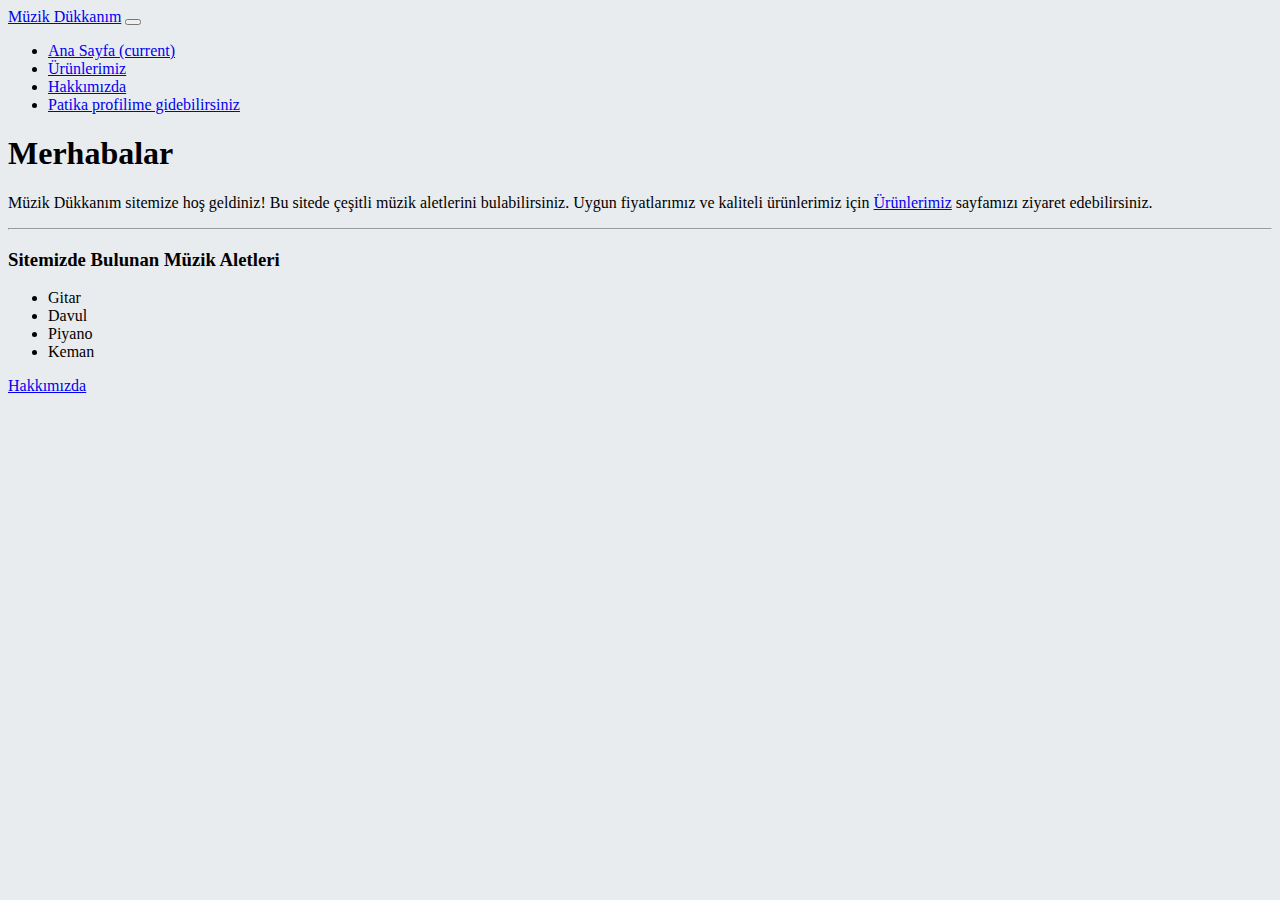
<file: index.html>
<!DOCTYPE html>
<html lang="tr">
  <head>
    <meta charset="utf-8">
    <meta name="viewport" content="width=device-width, initial-scale=1, shrink-to-fit=no">
    <link rel="stylesheet" href="https://cdn.jsdelivr.net/npm/bootstrap@4.5.3/dist/css/bootstrap.min.css" integrity="sha384-TX8t27EcRE3e/ihU7zmQxVncDAy5uIKz4rEkgIXeMed4M0jlfIDPvg6uqKI2xXr2" crossorigin="anonymous">
    <link rel="stylesheet" href="style.css">
    <title>Müzik Dükkanım</title>
  </head>
  <body>
    <nav class="navbar navbar-expand-lg navbar-dark bg-dark">
        <a class="navbar-brand text-danger" href="index.html">Müzik Dükkanım</a>
        <button class="navbar-toggler" type="button" data-toggle="collapse" data-target="#navbarSupportedContent" aria-controls="navbarSupportedContent" aria-expanded="false" aria-label="Toggle navigation">
          <span class="navbar-toggler-icon"></span>
        </button>
      
        <div class="collapse navbar-collapse" id="navbarSupportedContent">
          <ul class="navbar-nav mr-auto">
            <li class="nav-item active">
              <a class="nav-link" href="index.html">Ana Sayfa <span class="sr-only">(current)</span></a>
            </li>
            <li class="nav-item">
              <a class="nav-link" href="urun.html">Ürünlerimiz</a>
            </li>
            <li class="nav-item">
                <a class="nav-link" href="about.html">Hakkımızda</a>
              </li>
              <li class="nav-item">
                <a class="nav-link" href="https://app.patika.dev/omer00">Patika profilime gidebilirsiniz</a>
              </li>
          </ul>
        </div>
      </nav>
      <div class="jumbotron container">
        <h1 class="display-4 text-danger">Merhabalar</h1>
        <p class="lead">Müzik Dükkanım sitemize hoş geldiniz! Bu sitede çeşitli müzik aletlerini bulabilirsiniz. Uygun fiyatlarımız ve kaliteli ürünlerimiz için <a href="urun.html">Ürünlerimiz</a> sayfamızı ziyaret edebilirsiniz.</p>
        <hr class="my-4">
        <h3 class="text-warning">Sitemizde Bulunan Müzik Aletleri</h3>
        <ul>
            <li>Gitar</li>
            <li>Davul</li>
            <li>Piyano</li>
            <li>Keman</li>
        </ul>
        <a class="btn btn-primary btn-lg" href="about.html" role="button">Hakkımızda</a>
      </div>

   
    <script src="https://code.jquery.com/jquery-3.5.1.slim.min.js" integrity="sha384-DfXdz2htPH0lsSSs5nCTpuj/zy4C+OGpamoFVy38MVBnE+IbbVYUew+OrCXaRkfj" crossorigin="anonymous"></script>
    <script src="https://cdn.jsdelivr.net/npm/bootstrap@4.5.3/dist/js/bootstrap.bundle.min.js" integrity="sha384-ho+j7jyWK8fNQe+A12Hb8AhRq26LrZ/JpcUGGOn+Y7RsweNrtN/tE3MoK7ZeZDyx" crossorigin="anonymous"></script>
  </body>
</html>
</file>
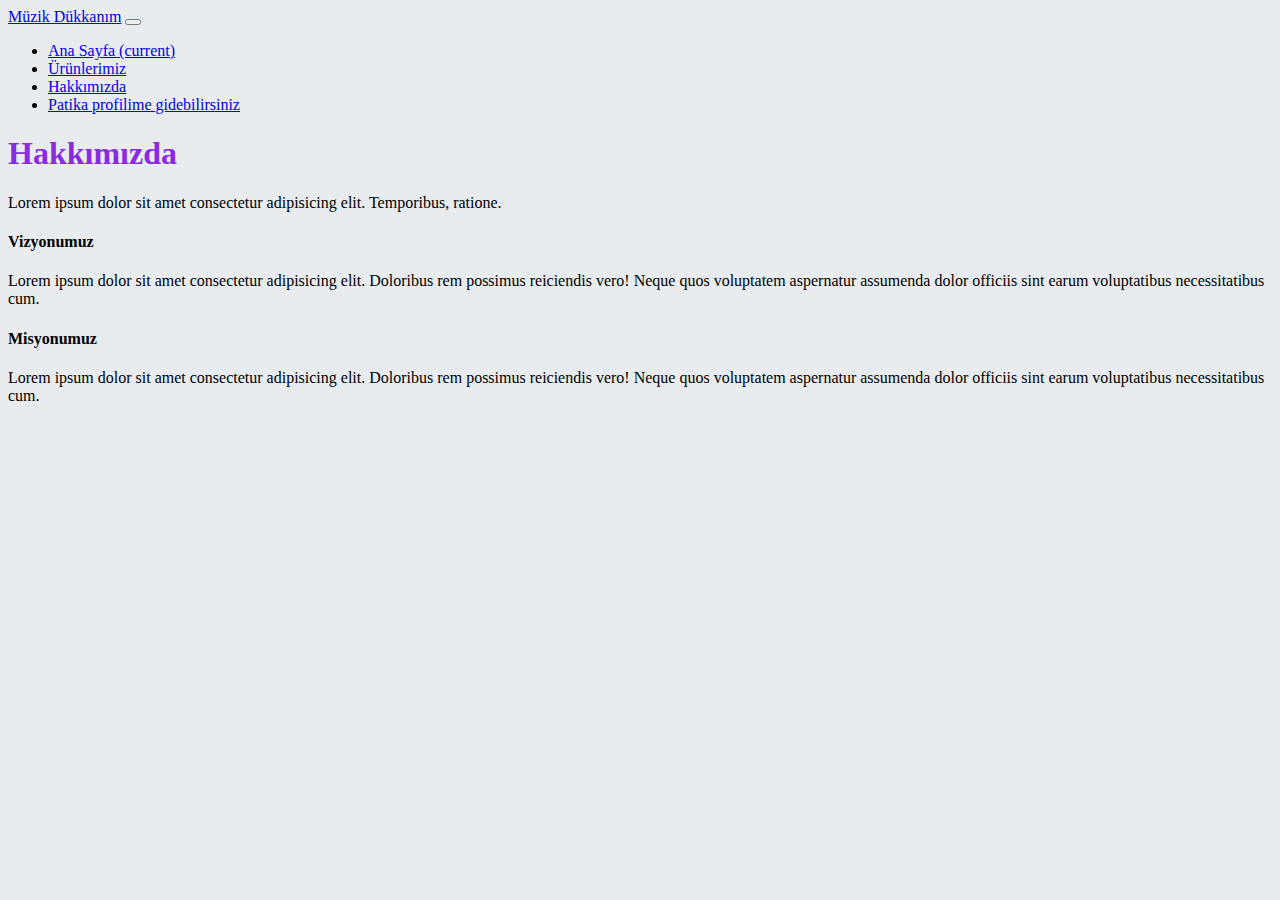
<file: about.html>
<!DOCTYPE html>
<html lang="tr">
  <head>
    <meta charset="utf-8">
    <meta name="viewport" content="width=device-width, initial-scale=1, shrink-to-fit=no">
    <link rel="stylesheet" href="https://cdn.jsdelivr.net/npm/bootstrap@4.5.3/dist/css/bootstrap.min.css" integrity="sha384-TX8t27EcRE3e/ihU7zmQxVncDAy5uIKz4rEkgIXeMed4M0jlfIDPvg6uqKI2xXr2" crossorigin="anonymous">
    <link rel="stylesheet" href="style.css">
    <title>Müzik Dükkanım</title>
  </head>
  <body>
    <nav class="navbar navbar-expand-lg navbar-dark bg-dark">
        <a class="navbar-brand text-danger" href="index.html">Müzik Dükkanım</a>
        <button class="navbar-toggler" type="button" data-toggle="collapse" data-target="#navbarSupportedContent" aria-controls="navbarSupportedContent" aria-expanded="false" aria-label="Toggle navigation">
          <span class="navbar-toggler-icon"></span>
        </button>
      
        <div class="collapse navbar-collapse" id="navbarSupportedContent">
          <ul class="navbar-nav mr-auto">
            <li class="nav-item active">
              <a class="nav-link" href="index.html">Ana Sayfa <span class="sr-only">(current)</span></a>
            </li>
            <li class="nav-item">
              <a class="nav-link" href="urun.html">Ürünlerimiz</a>
            </li>
            <li class="nav-item">
                <a class="nav-link" href="about.html">Hakkımızda</a>
              </li>
              <li class="nav-item">
                <a class="nav-link" href="https://app.patika.dev/omer00">Patika profilime gidebilirsiniz</a>
              </li>
      </ul>
        </div>
      </nav>
      
      <div class="container">
        <h1 class="text-center text-purp">Hakkımızda</h1>
        <p>Lorem ipsum dolor sit amet consectetur adipisicing elit. Temporibus, ratione.</p>
        <h4 class="text-warning">Vizyonumuz</h4>
        <p>Lorem ipsum dolor sit amet consectetur adipisicing elit. Doloribus rem possimus reiciendis vero! Neque quos voluptatem aspernatur assumenda dolor officiis sint earum voluptatibus necessitatibus cum.</p>
        <h4 class="text-warning">Misyonumuz</h4>
        <p>Lorem ipsum dolor sit amet consectetur adipisicing elit. Doloribus rem possimus reiciendis vero! Neque quos voluptatem aspernatur assumenda dolor officiis sint earum voluptatibus necessitatibus cum.</p>

      </div>

   
    <script src="https://code.jquery.com/jquery-3.5.1.slim.min.js" integrity="sha384-DfXdz2htPH0lsSSs5nCTpuj/zy4C+OGpamoFVy38MVBnE+IbbVYUew+OrCXaRkfj" crossorigin="anonymous"></script>
    <script src="https://cdn.jsdelivr.net/npm/bootstrap@4.5.3/dist/js/bootstrap.bundle.min.js" integrity="sha384-ho+j7jyWK8fNQe+A12Hb8AhRq26LrZ/JpcUGGOn+Y7RsweNrtN/tE3MoK7ZeZDyx" crossorigin="anonymous"></script>
  </body>
</html>
</file>
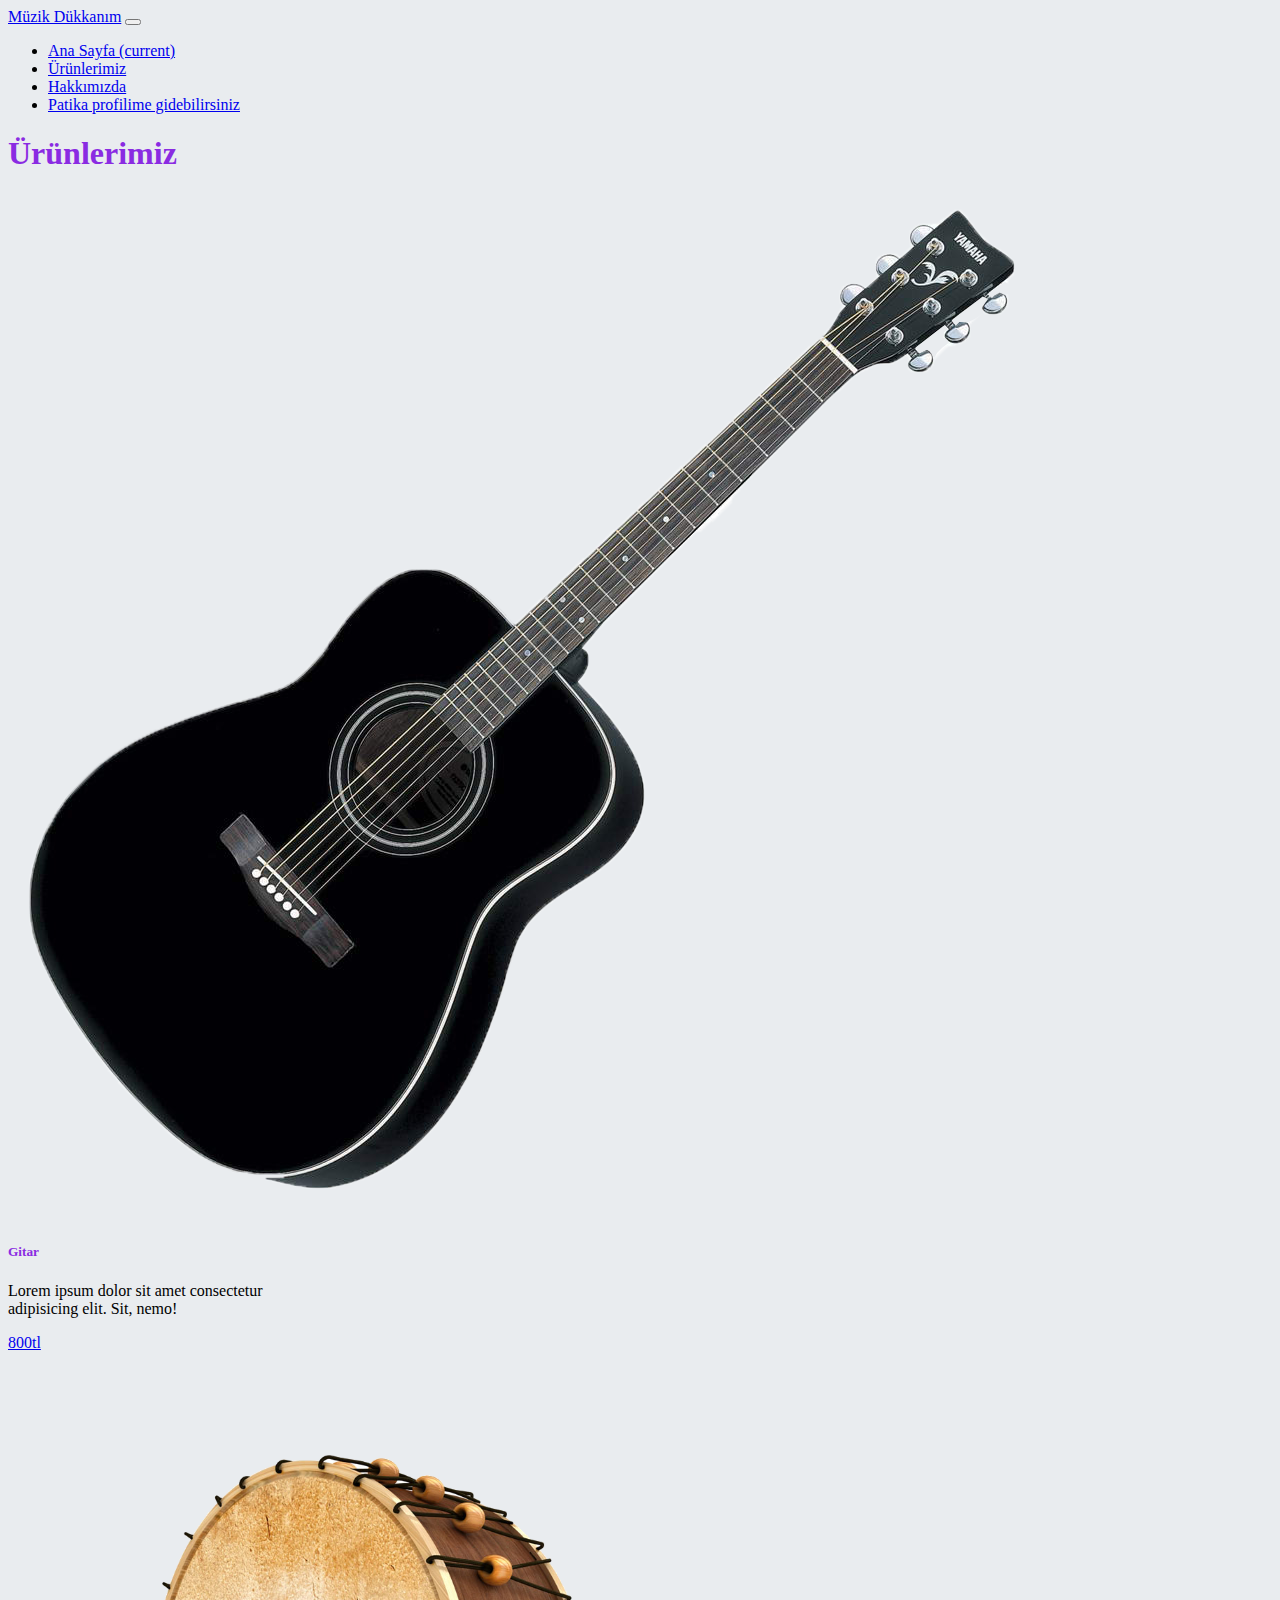
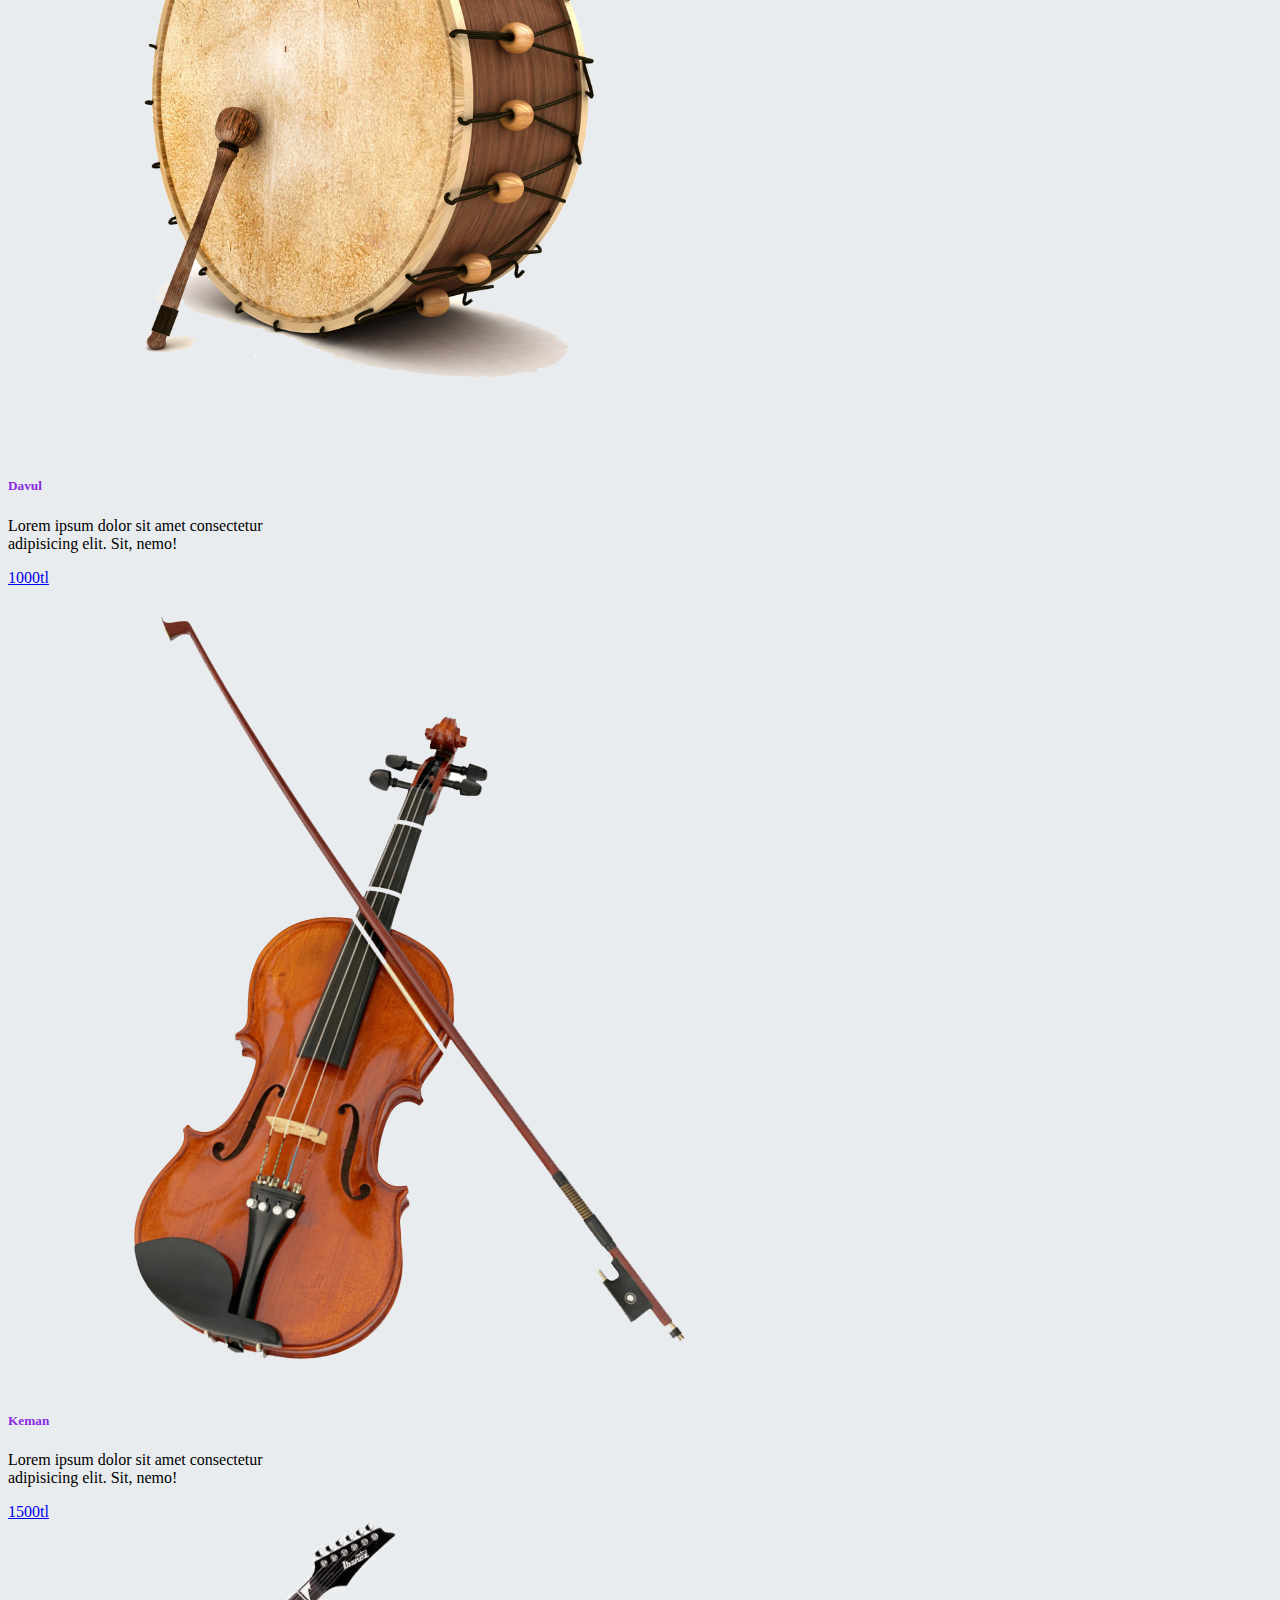
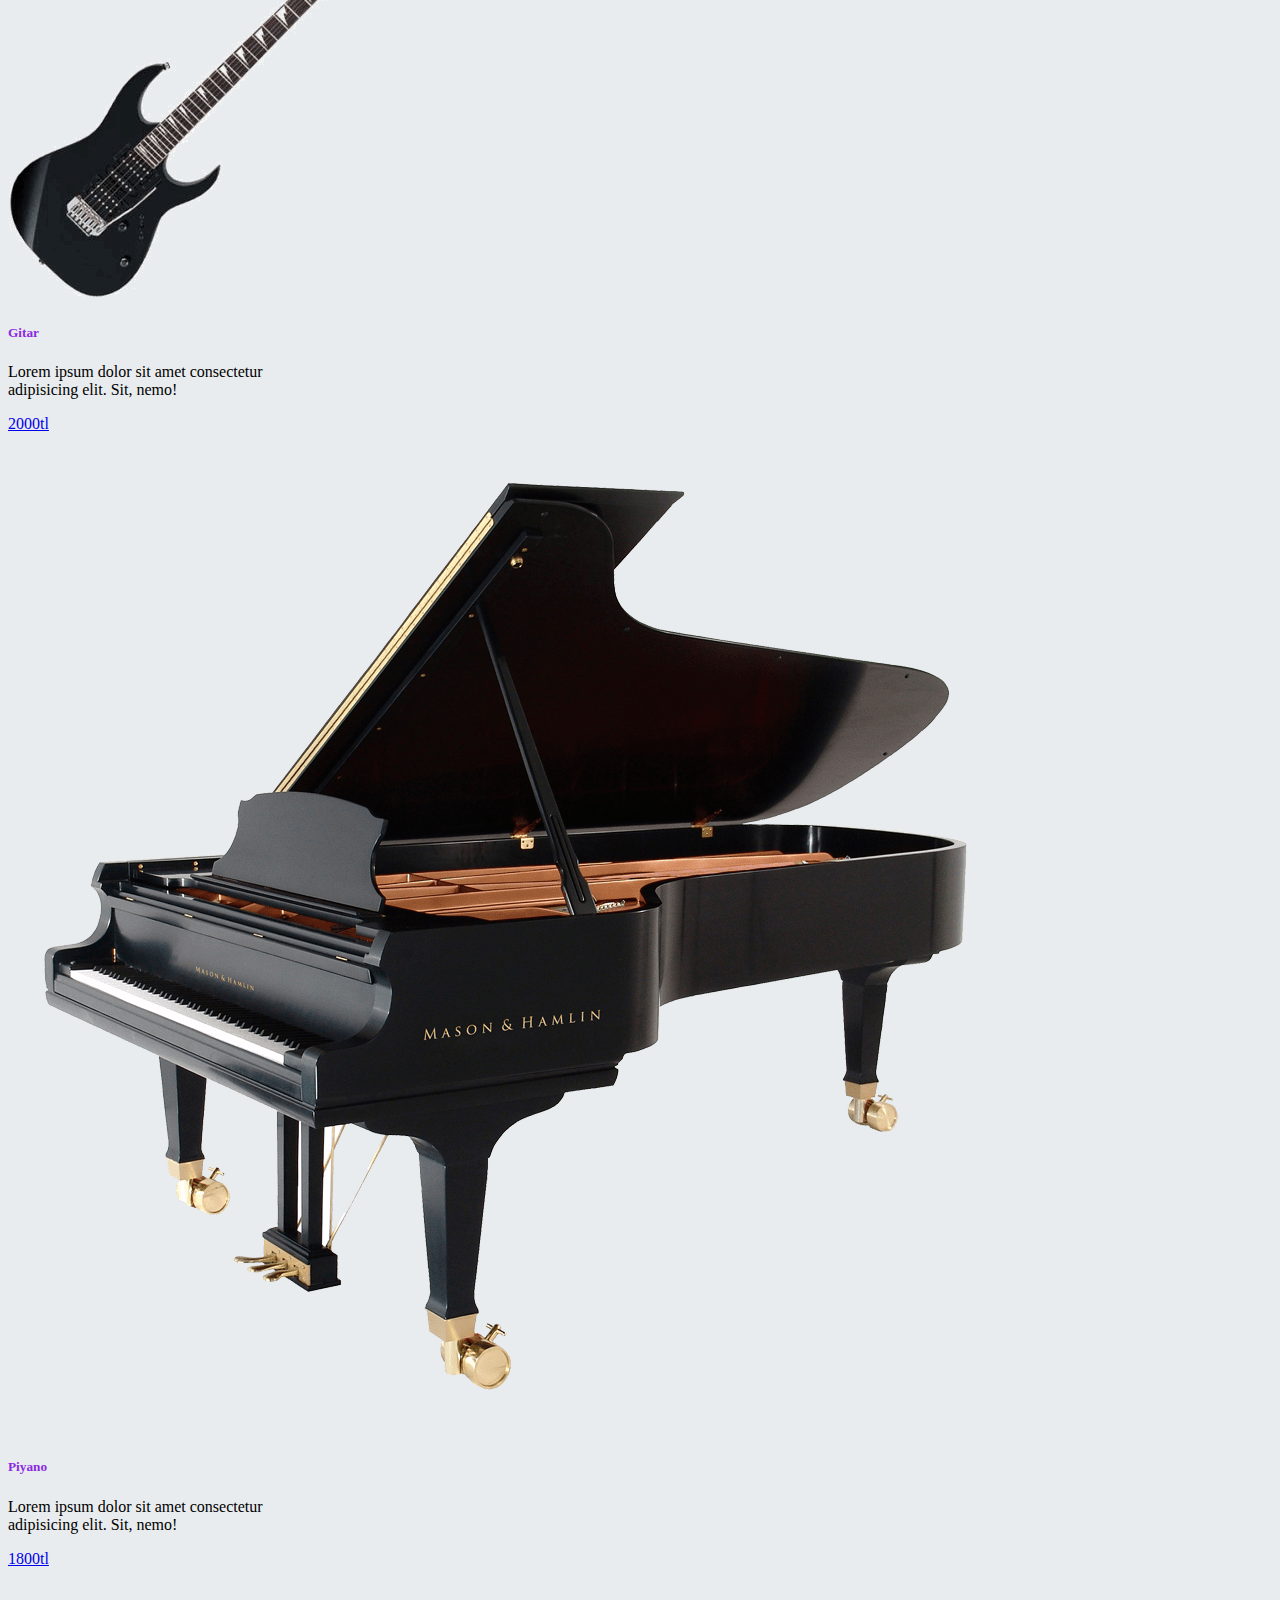
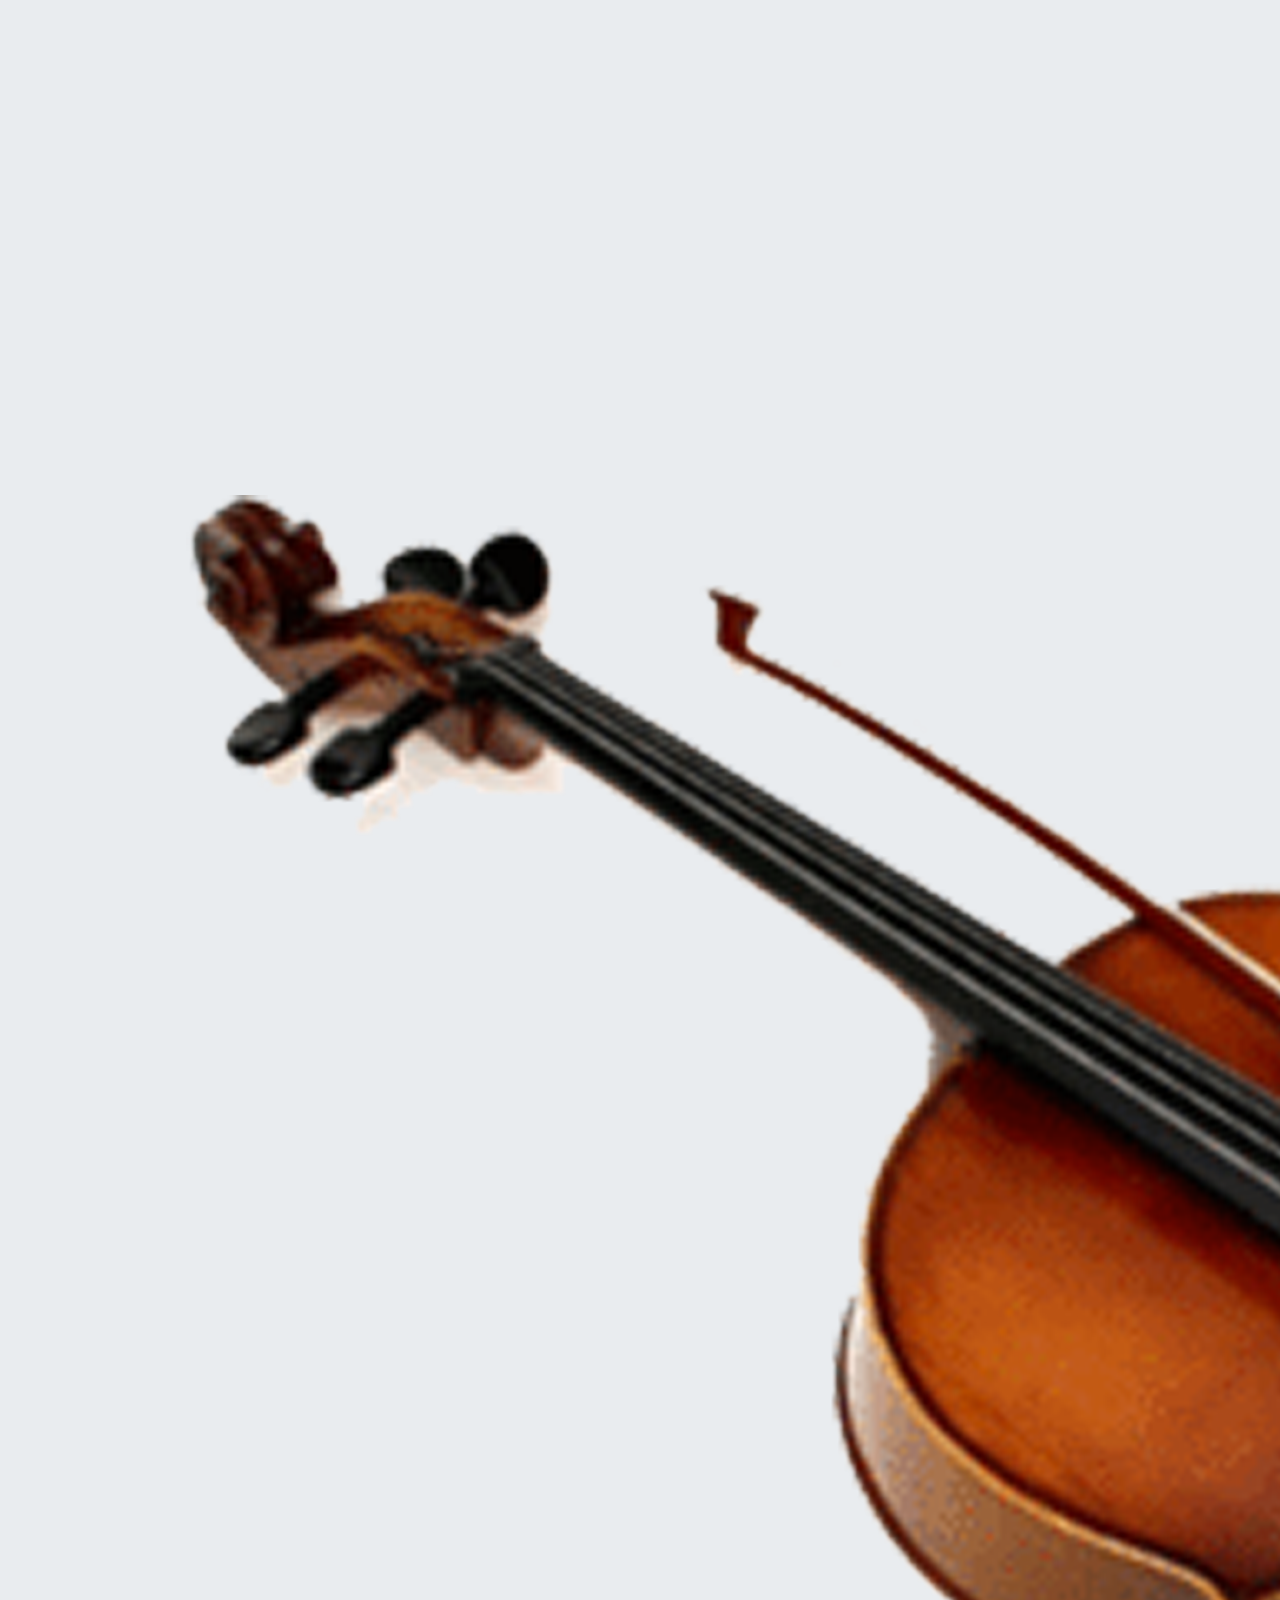
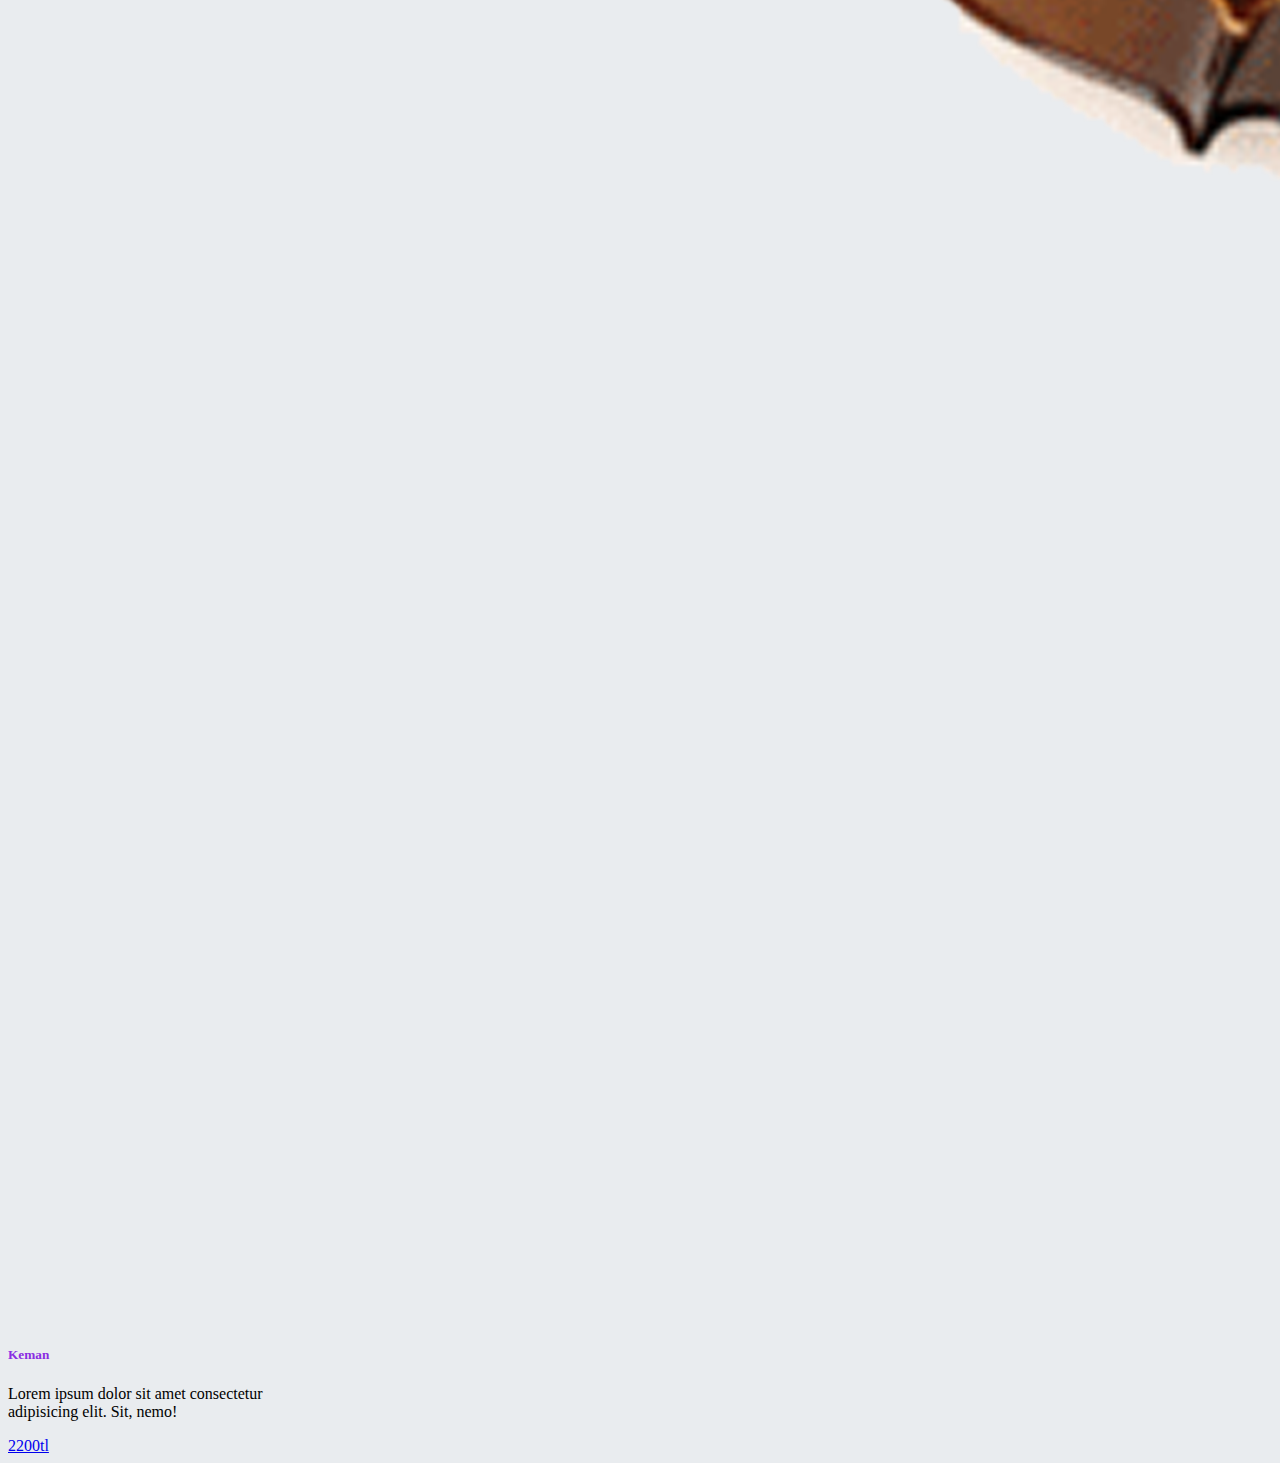
<file: urun.html>
<!DOCTYPE html>
<html lang="tr">
  <head>
    <meta charset="utf-8">
    <meta name="viewport" content="width=device-width, initial-scale=1, shrink-to-fit=no">
    <link rel="stylesheet" href="https://cdn.jsdelivr.net/npm/bootstrap@4.5.3/dist/css/bootstrap.min.css" integrity="sha384-TX8t27EcRE3e/ihU7zmQxVncDAy5uIKz4rEkgIXeMed4M0jlfIDPvg6uqKI2xXr2" crossorigin="anonymous">
    <link rel="stylesheet" href="style.css">
    <title>Müzik Dükkanım</title>
  </head>
  <body>
    <nav class="navbar navbar-expand-lg navbar-dark bg-dark">
        <a class="navbar-brand text-danger" href="index.html">Müzik Dükkanım</a>
        <button class="navbar-toggler" type="button" data-toggle="collapse" data-target="#navbarSupportedContent" aria-controls="navbarSupportedContent" aria-expanded="false" aria-label="Toggle navigation">
          <span class="navbar-toggler-icon"></span>
        </button>
      
        <div class="collapse navbar-collapse" id="navbarSupportedContent">
          <ul class="navbar-nav mr-auto">
            <li class="nav-item active">
              <a class="nav-link" href="index.html">Ana Sayfa <span class="sr-only">(current)</span></a>
            </li>
            <li class="nav-item">
              <a class="nav-link" href="urun.html">Ürünlerimiz</a>
            </li>
            <li class="nav-item">
                <a class="nav-link" href="about.html">Hakkımızda</a>
              </li>
              <li class="nav-item">
                <a class="nav-link" href="https://app.patika.dev/omer00">Patika profilime gidebilirsiniz</a>
              </li>
          </ul>
        </div>
      </nav>
      
      <main class="container mt-3 mx-auto">
        <h1 class="text-center text-purp">Ürünlerimiz</h1>
          <div class="row">
            <div class="col-sm-4 mb-3">
              <div class="card" style="width: 18rem;">
                <img src="images/gitarr.png" class="card-img-top" alt="...">
                <div class="card-body">
                  <h5 class="card-title text-purp">Gitar</h5>
                  <p class="card-text">Lorem ipsum dolor sit amet consectetur adipisicing elit. Sit, nemo!</p>
                  <a href="#" class="btn btn-secondary">800tl</a>
                </div>
              </div>
            </div>
            <div class="col-sm-4 mb-3">
              <div class="card" style="width: 18rem;">
                <img src="images/davul.png" class="card-img-top" alt="...">
                <div class="card-body">
                  <h5 class="card-title text-purp">Davul</h5>
                  <p class="card-text">Lorem ipsum dolor sit amet consectetur adipisicing elit. Sit, nemo!</p>
                  <a href="#" class="btn btn-secondary">1000tl</a>
                </div>
              </div>
            </div>
            <div class="col-sm-4 mb-3">
              <div class="card" style="width: 18rem;">
                <img src="images/keman.png" class="card-img-top" alt="...">
                <div class="card-body">
                  <h5 class="card-title text-purp">Keman</h5>
                  <p class="card-text">Lorem ipsum dolor sit amet consectetur adipisicing elit. Sit, nemo!</p>
                  <a href="#" class="btn btn-secondary">1500tl</a>
                </div>
              </div>
            </div>
            <div class="col-sm-4 mb-3">
              <div class="card" style="width: 18rem;">
                <img src="images/gitar2.png" class="card-img-top" alt="...">
                <div class="card-body">
                  <h5 class="card-title text-purp">Gitar</h5>
                  <p class="card-text">Lorem ipsum dolor sit amet consectetur adipisicing elit. Sit, nemo!</p>
                  <a href="#" class="btn btn-secondary">2000tl</a>
                </div>
              </div>
            </div>
            <div class="col-sm-4 mb-3">
              <div class="card" style="width: 18rem;">
                <img src="images/piyano.png" class="card-img-top" alt="...">
                <div class="card-body">
                  <h5 class="card-title text-purp">Piyano</h5>
                  <p class="card-text">Lorem ipsum dolor sit amet consectetur adipisicing elit. Sit, nemo!</p>
                  <a href="#" class="btn btn-secondary">1800tl</a>
                </div>
              </div>
            </div>
            <div class="col-sm-4 mb-3">
              <div class="card" style="width: 18rem;">
                <img src="images/kemann.png" class="card-img-top" alt="...">
                <div class="card-body">
                  <h5 class="card-title text-purp">Keman</h5>
                  <p class="card-text">Lorem ipsum dolor sit amet consectetur adipisicing elit. Sit, nemo!</p>
                  <a href="#" class="btn btn-secondary">2200tl</a>
                </div>
              </div>
            </div>
          </div>
      </main>
      
   
    <script src="https://code.jquery.com/jquery-3.5.1.slim.min.js" integrity="sha384-DfXdz2htPH0lsSSs5nCTpuj/zy4C+OGpamoFVy38MVBnE+IbbVYUew+OrCXaRkfj" crossorigin="anonymous"></script>
    <script src="https://cdn.jsdelivr.net/npm/bootstrap@4.5.3/dist/js/bootstrap.bundle.min.js" integrity="sha384-ho+j7jyWK8fNQe+A12Hb8AhRq26LrZ/JpcUGGOn+Y7RsweNrtN/tE3MoK7ZeZDyx" crossorigin="anonymous"></script>
  </body>
</html>
</file>
<file: style.css>
body{
    background-color: #E9ECEF;
}
.text-purp{
    color: blueviolet;
}
</file>
